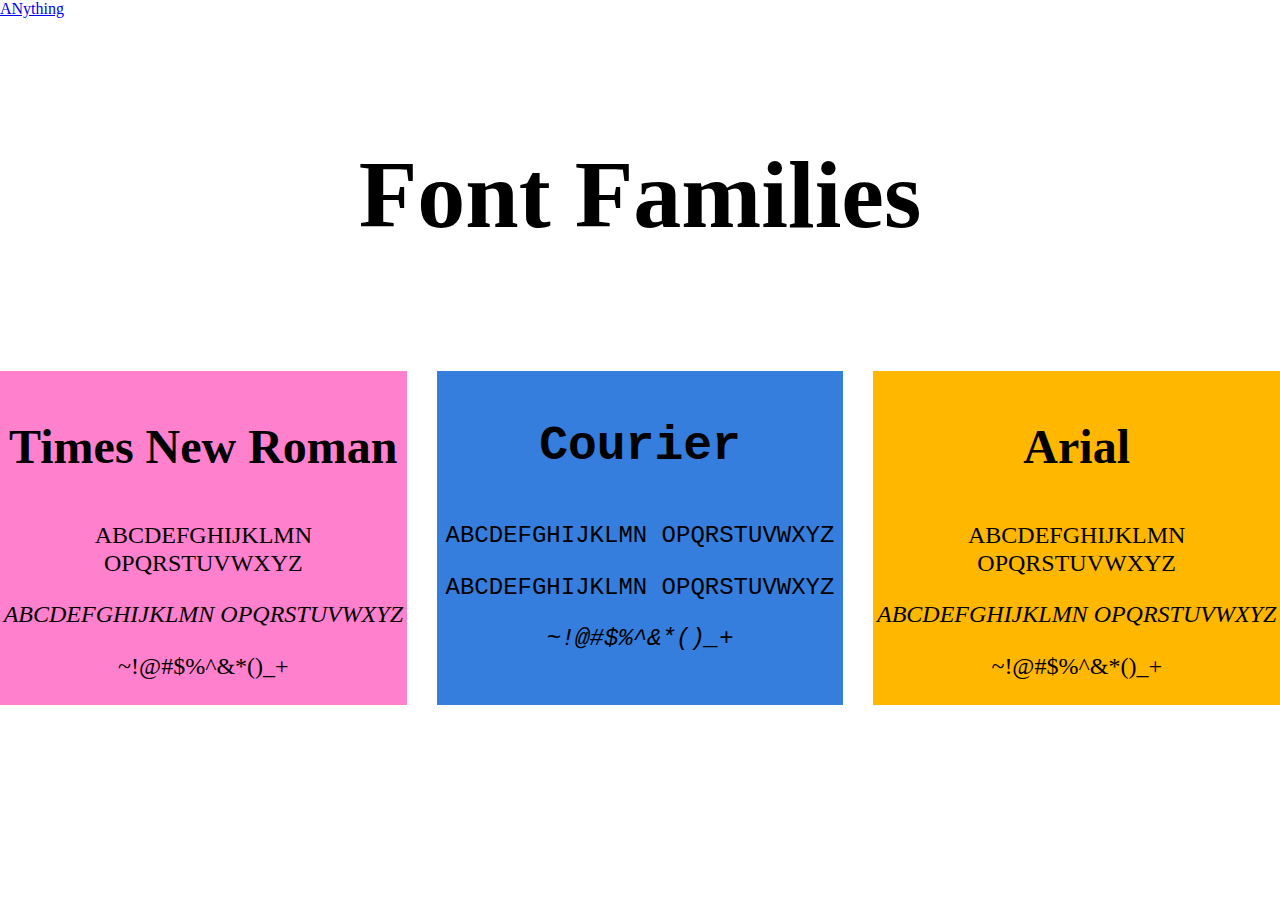
<file: index.html>
<!DOCTYPE html>
<html lang="en">

<head>
  <meta charset="UTF-8">
  <meta name="viewport" content="width=device-width, initial-scale=1.0">

  <!-- Set a page title -->
  <title>Font Specimen</title>

  <!-- Site Styles -->
  <link rel="stylesheet" href="/css/tachyons.min.css">
  <link rel="stylesheet" href="/css/main.css">
</head>

<body>
  <a href="hahahah.html">ANything</a>
  <div>
    <h1 class="main title pa5 f-headline lh-solid tc">
      Font Families
    </h1>
  </div>


  <div class="grid">
    <!-- Column 1 -->
    <div class="bg-pink">
      <p class="tc f1 b">Times New Roman</p>
      <p class="f3 tc">ABCDEFGHIJKLMN OPQRSTUVWXYZ </p>
      <p class="f3 i tc">ABCDEFGHIJKLMN OPQRSTUVWXYZ</p>
      <p class="f3 tc"> ~!@#$%^&*()_+</p>
    </div>

    <!-- Column 2 -->
    <div class="bg-blue">
      <p class="f1 tc courier b">Courier</p>
      <p class="f3 tc courier">ABCDEFGHIJKLMN OPQRSTUVWXYZ</p>
      <p class="f3 tc courier">ABCDEFGHIJKLMN OPQRSTUVWXYZ</p>
      <p class="f3 i tc courier">~!@#$%^&*()_+</p>
    </div>

    <!-- Column 3 -->
    <div class="bg-gold">
      <p class="f1 tc Georgia b">Arial</p>
      <p class="f3 tc Arial">ABCDEFGHIJKLMN OPQRSTUVWXYZ </p>
      <p class="f3 i tc Arial">ABCDEFGHIJKLMN OPQRSTUVWXYZ</p>
      <p class="f3 tc "> ~!@#$%^&*()_+</p>
    </div>
</body>
<!-- Site JavaScript -->
<script src="/javascript/toggleClass.js" charset="utf-8"></script>
<script src="/javascript/main.js" charset="utf-8"></script>
</body>

</html>
</file>
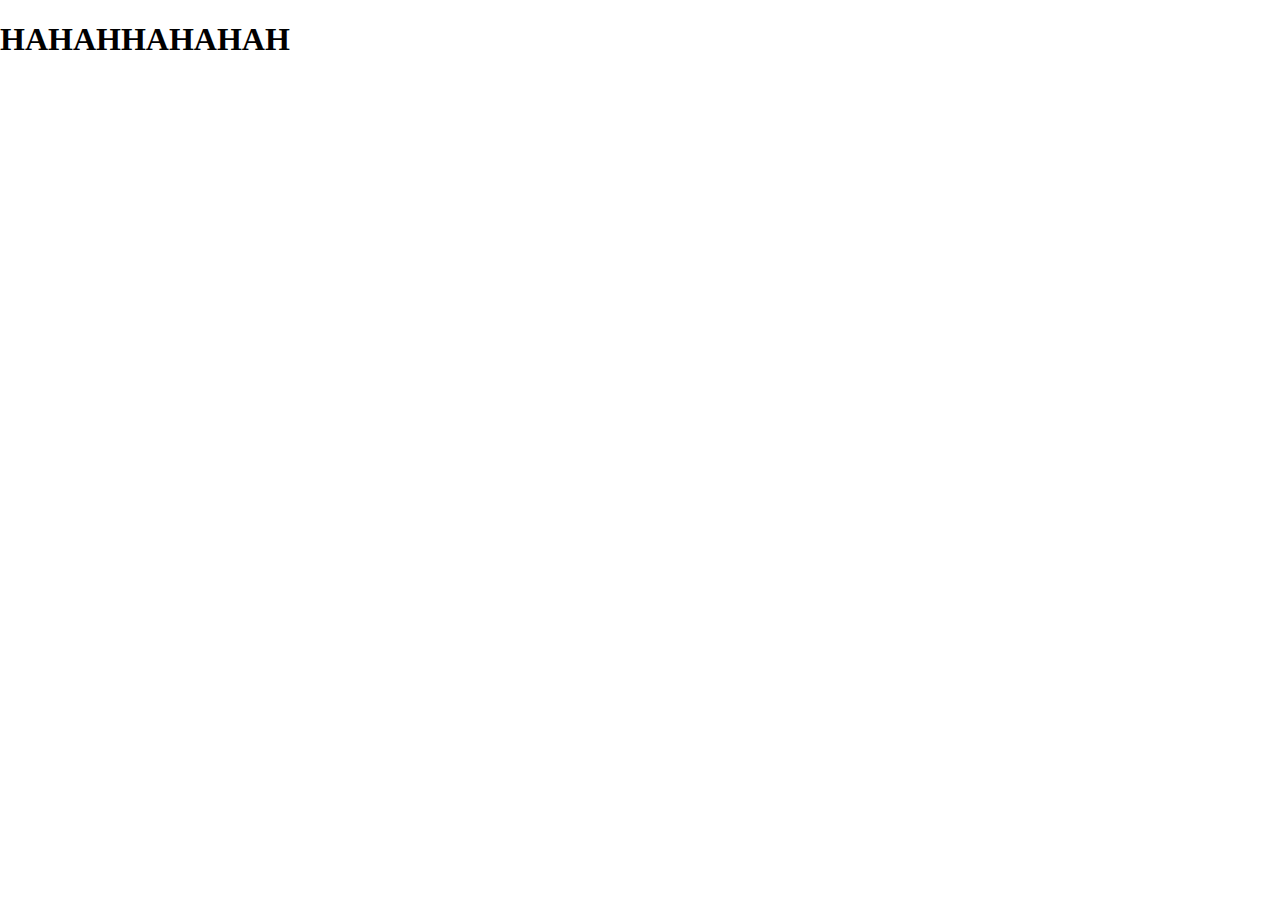
<file: hahahah.html>
<!DOCTYPE html>
<html lang="en">

<head>
  <meta charset="UTF-8">
  <meta name="viewport" content="width=device-width, initial-scale=1.0">

  <!-- Set a page title -->
  <title>Font Specimen</title>

  <!-- Site Styles -->
  <link rel="stylesheet" href="/css/tachyons.min.css">
  <link rel="stylesheet" href="/css/main.css">
</head>

<body>
  <h1>HAHAHHAHAHAH</h1>
</body>

</html>
</file>
<file: css/main.css>
/* ========================================
 * CSS written here will override Tachyons
 * ======================================== */

@media (min-width: 600px) {
  .grid {
    display: grid;
    grid-template-columns: 1fr 1fr 1fr;
    grid-gap: 30px;
  }
}
</file>
